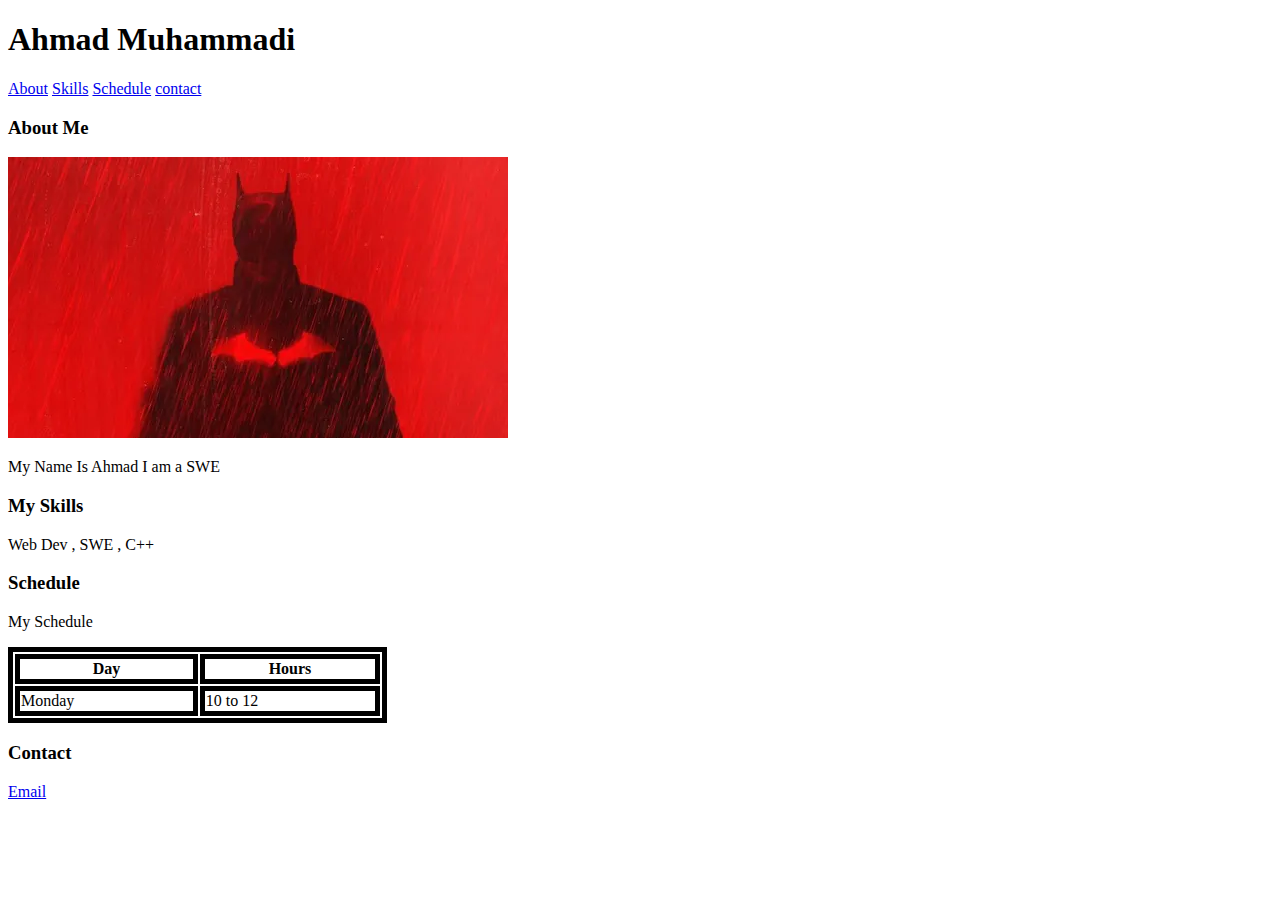
<file: SW-302/UI Lab 1/index.html>
<!DOCTYPE html>
<html lang="en">
<head>
    <link rel="stylesheet" href="index.css">
    <meta charset="UTF-8">
    <meta name="viewport" content="width=device-width, initial-scale=1.0">
    <title>Profile</title>
</head>
<body>
    <h1>Ahmad Muhammadi</h1>
    <nav>
        <a href="#About">About</a>
        <a href="#Skills">Skills</a>
        <a href="#Schedule">Schedule</a>
        <a href="#Contact">contact</a> 
    </nav>
    <main>
        <section id="About">
        <h3>About Me</h3>
        <img src="The-Batman.webp" alt="Me Fr">
        <p>My Name Is Ahmad I am a SWE </p>
        </section>
        <section id="Skills">
        <h3>My Skills</h3>
        <p>Web Dev , SWE , C++</p>
        </section>
        <section id="Schedule">
        <h3>Schedule</h3>
        <p>My Schedule</p>
            <table style="width:30%">
             <tr>
            <th>Day</th>  
            <th>Hours</th>
            </tr>
              <tr>
                <td>Monday</td>
                <td>10 to 12</td>
               
                </tr>
             </table>   
        </section>
        <footer id="contact">
        <h3>Contact</h3>    
        <a href="ahmedmohamady2005@gmail.com">Email</a>
        </footer>

    </main>   
    <!-- <p></p> -->
</body>
</html>
</file>
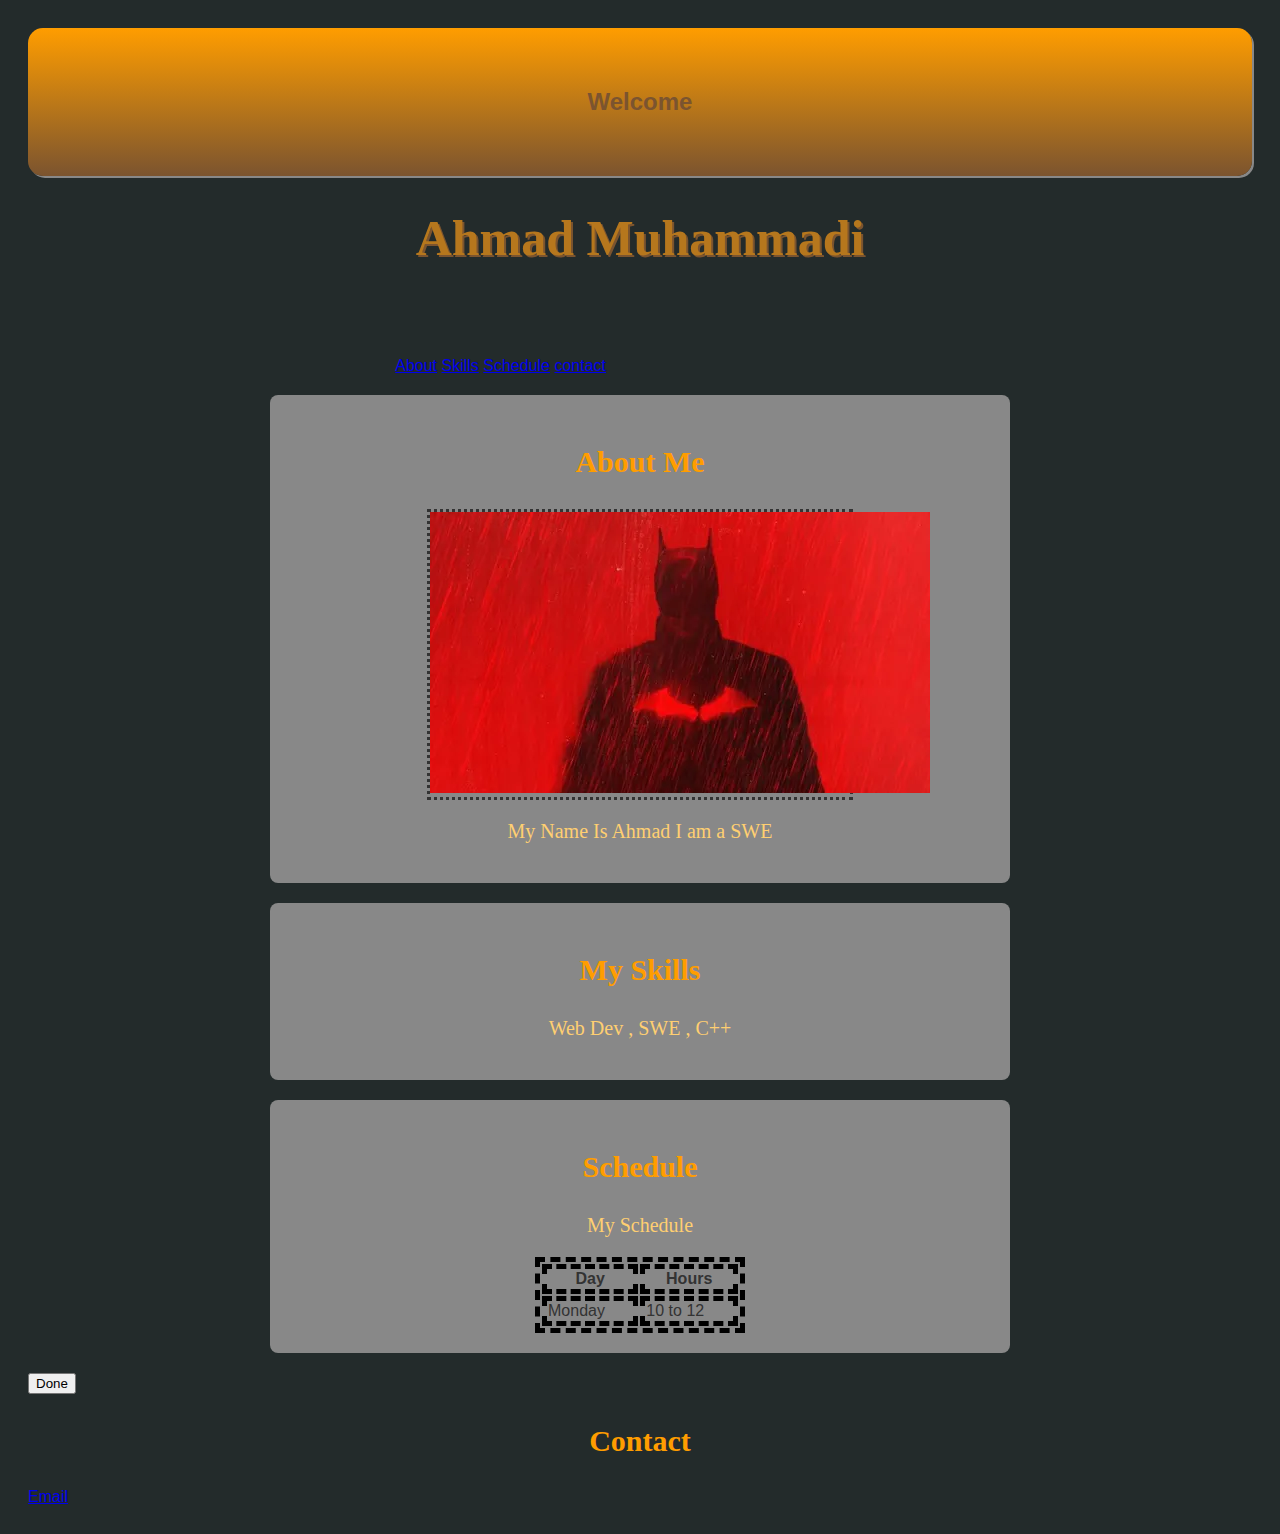
<file: SW-302/UI lab 2/index.html>
<!DOCTYPE html>
<html lang="en">
<head>
    <link rel="stylesheet" href="styless.css">
    <meta charset="UTF-8">
    <meta name="viewport" content="width=device-width, initial-scale=1.0">
    <title>Profile</title>
</head>

<body>
    <header>
        <h2>Welcome</h2>
    </header>
    <h1>Ahmad Muhammadi</h1>
    <!-- <nav>
        <a href="#About">About</a>
        <a href="#Skills">Skills</a>
        <a href="#Schedule">Schedule</a>
        <a href="#Contact">contact</a> 
    </nav>-->
    <main> 
        <nav>
        <a href="#About">About</a>
        <a href="#Skills">Skills</a>
        <a href="#Schedule">Schedule</a>
        <a href="#Contact">contact</a> 
        </nav>
        <section id="About">
        <h3>About Me</h3>
        <div id="image">
            <img src="The-Batman.webp" alt="Me Fr">
        </div>
        <p>My Name Is Ahmad I am a SWE </p>
        </section>
        <section id="Skills">
        <h3>My Skills</h3>
        <p>Web Dev , SWE , C++</p>
        </section>
        <section id="Schedule">
        <h3>Schedule</h3>
        <p>My Schedule</p>
            <table style="width:30%">
             <tr>
            <th>Day</th>  
            <th>Hours</th>
            </tr>
              <tr>
                <td>Monday</td>
                <td>10 to 12</td>
               
                </tr>
             </table>   
        </section>
    <!-- <buttom></buttom> -->
     
    <button type="Done">Done</button>
        <footer id="contact">
        <h3>Contact</h3>    
        <a href="ahmedmohamady2005@gmail.com">Email</a>
        </footer>

    </main>   
    <!-- <p></p> -->
</body>
</html>
</file>
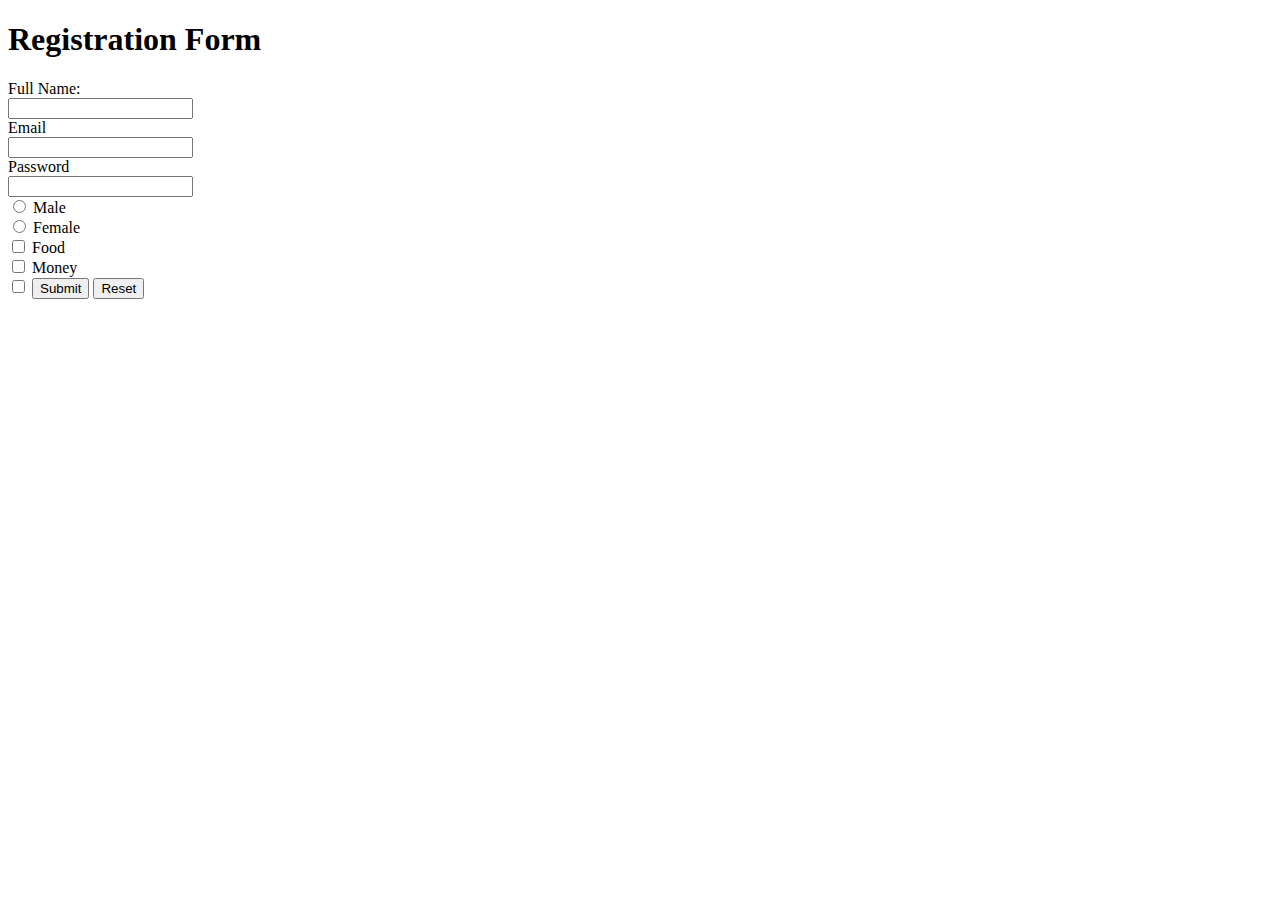
<file: SW-302/UI Lab 1/form.html>
<!DOCTYPE html>
<html lang="en">
<head>
    <meta charset="UTF-8">
    <meta name="viewport" content="width=device-width, initial-scale=1.0">
    <title>Form</title>
</head>
<body>
    <h1>Registration Form </h1>
    <form>
          <label for="fname">Full Name:</label><br>
          <input type="text" id="fname" name="fname"><br>
    
          <label for="Mail">Email</label><br>
          <input type="email" id="Mail" name="Mail"><br>
          
          <label for="pass">Password</label><br>
          <input type="password" id="pass" name="pass" minlength="8"><br>
              <input type="radio" id="Male" name="Gender" value="Male">
             <label for="Male">Male</label><br>        
            <input type="radio" id="FeMale" name="Gender" value="FeMale">
             <label for="FeMale">Female</label><br>        
              <input type="checkbox" id="Food" name="Food" value="Food">
            <label for="Food"> Food</label><br>
            <input type="checkbox" id="Money" name="Money" value="Money">
            <label for="Money">Money</label><br>
            <input type="checkbox" id="vehicle2" name="vehicle2" value="Car">
           <input type="submit" value="Submit">
            <input type="reset" value="Reset">
    </form>
</body>
</html>
</file>
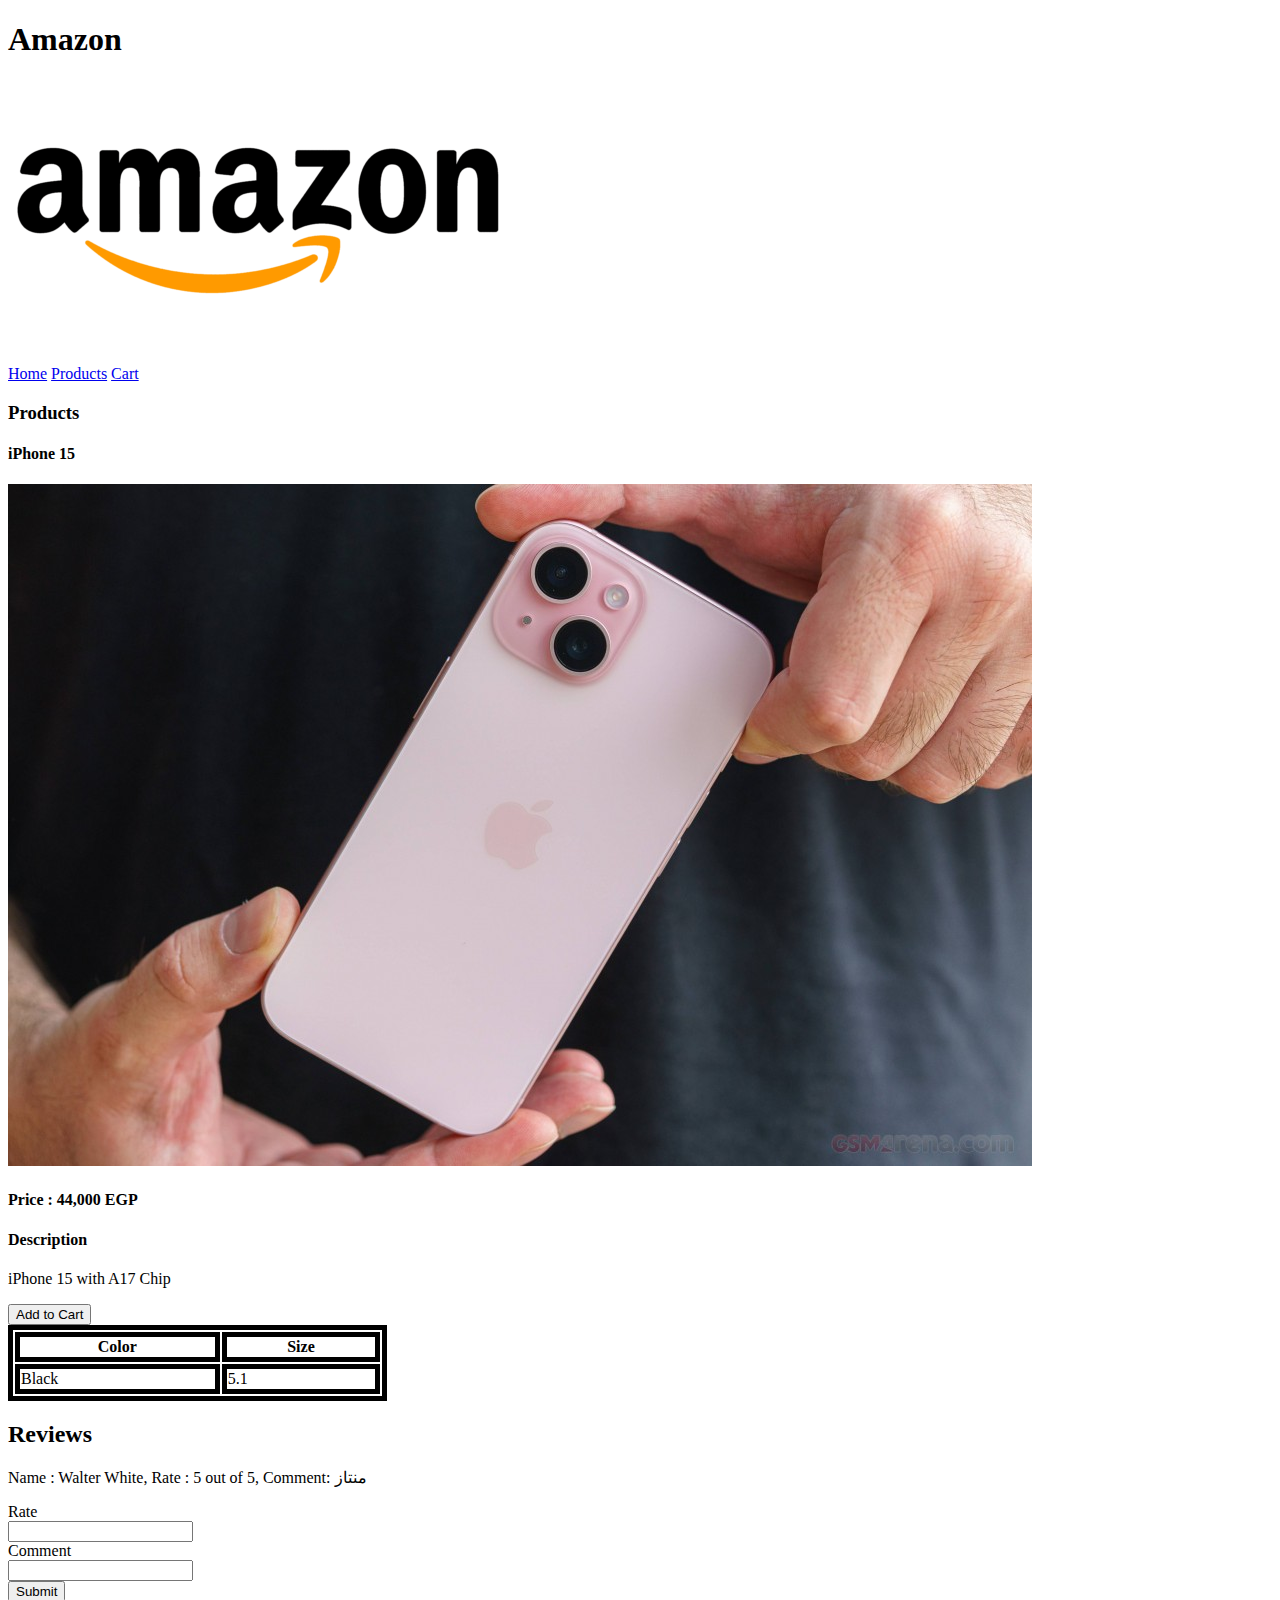
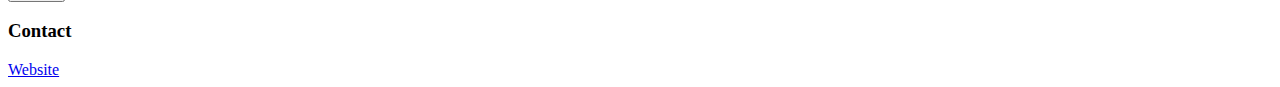
<file: SW-302/UI Lab 1/Shop.html>
<!DOCTYPE html>
<html lang="en">
<head>
    <link rel="stylesheet" href="index.css">
    <meta charset="UTF-8">
    <meta name="viewport" content="width=device-width, initial-scale=1.0">
    <title>Online Store</title>
</head>

<body>
<h1>Amazon</h1>
        <img src="Amazon-Logo.png" alt="Logo">
   <nav>
        <a href="#Home">Home</a>
        <a href="#Products">Products</a>
        <a href="#Cart">Cart</a>
    </nav>   
    <main>
    <section>
        
        <section id="Products">
        <h3>Products</h3>
        <h4>iPhone 15</h4>
        <img src="iPhone.jpg">
        <h4>Price : 44,000 EGP</h4>
        <h4>Description</h4>
        <p>iPhone 15 with A17 Chip</p>
        <button type="button">Add to Cart</button>
          <table style="width:30%">
             <tr>
            <th>Color</th>
                
            <th>Size</th>
            </tr>
              <tr>
                <td>Black</td>
                <td>5.1</td>
               
                </tr>
             </table>
             <section>
             <h2>Reviews</h2>
                <p>
                    Name : Walter White,
                    Rate : 5 out of 5,
                    Comment: منتاز
                </p>
        <form>
    
          <label for="Rate">Rate</label><br>
          <input type="text" id="Rate" name="Rate" ><br>
          <label for="E">Comment</label><br>
          <input type="text" id="E" name="E" ><br>
           <input type="submit" value="Submit">
        </form>
             </section>
    </section>
       <footer>
        <h3>Contact</h3>    
        <a href="www.google.com">Website</a>
        </footer>

    </main>
</body>
</html>
</file>
<file: SW-302/UI Lab 1/index.css>
table, th, td {
  border: 5px solid black;
}
</file>
<file: SW-302/UI lab 2/styless.css>
body {
    font-family: sans-serif;
    /* background-color: #f4f4f9; */
     background-color: #232b2b;
    color: #333;
    padding: 20px;
}
.Name{
 background-color: #7B542F;
  color: white;
  border: 3px solid black;
  margin: 10px;
  padding:10px;
}
header {
    padding: 40px 20px;
    text-align: center;
    color:#7B542F; 
    border-radius: 15px;
    background-image: linear-gradient(#FF9D00,#7B542F);
    box-shadow: 2px 2px #888888; 
}
section {
    padding: 20px;
    margin: 20px auto;
    width: 80%;
    max-width: 700px;
    background-color:#888888;
    border-radius: 8px; 
}

#about{

 background-color: #7B542F;
  color: white;
  border: 3px solid black;
  margin: 10px;
  padding:10px;
}
h1 {
  font-family: verdana;
  font-size: 50px;
  color: #B6771D;
  text-align: center;
  text-shadow: 2px 2px #7B542F; 
  margin-bottom: 90px; 
  
}

h3 {
  font-family: verdana;
  font-size: 30px;
  color: #FF9D00;
  text-align: center;
}
p {
  font-family: verdana;
  font-size: 20px;
  color: #FFCF71;
  text-align: center;
}
/* button:hover{
    background-color: hsl(187, 86%, 47%);
    color: #19ac0e;
    border-radius: 5px;
    ce
} */
table, th, td {
    border: 5px solid black;
    margin-left: auto;
    margin-right: auto;
    border-style: dashed;
}
#image{
    display: block; /* Make the image a block element */
    width: 60%; /* Define a width */
    margin-left: auto;
    margin-right: auto;
    border-style: dotted;
}
button:hover{
    background-color: hsl(187, 86%, 47%);
    color: #19ac0e;
    border-radius: 5px;
    border-style: solid;
}
nav{
    display: block; 
    width: 40%; 
    
    margin-left: auto;
    margin-right: auto;

}
</file>
